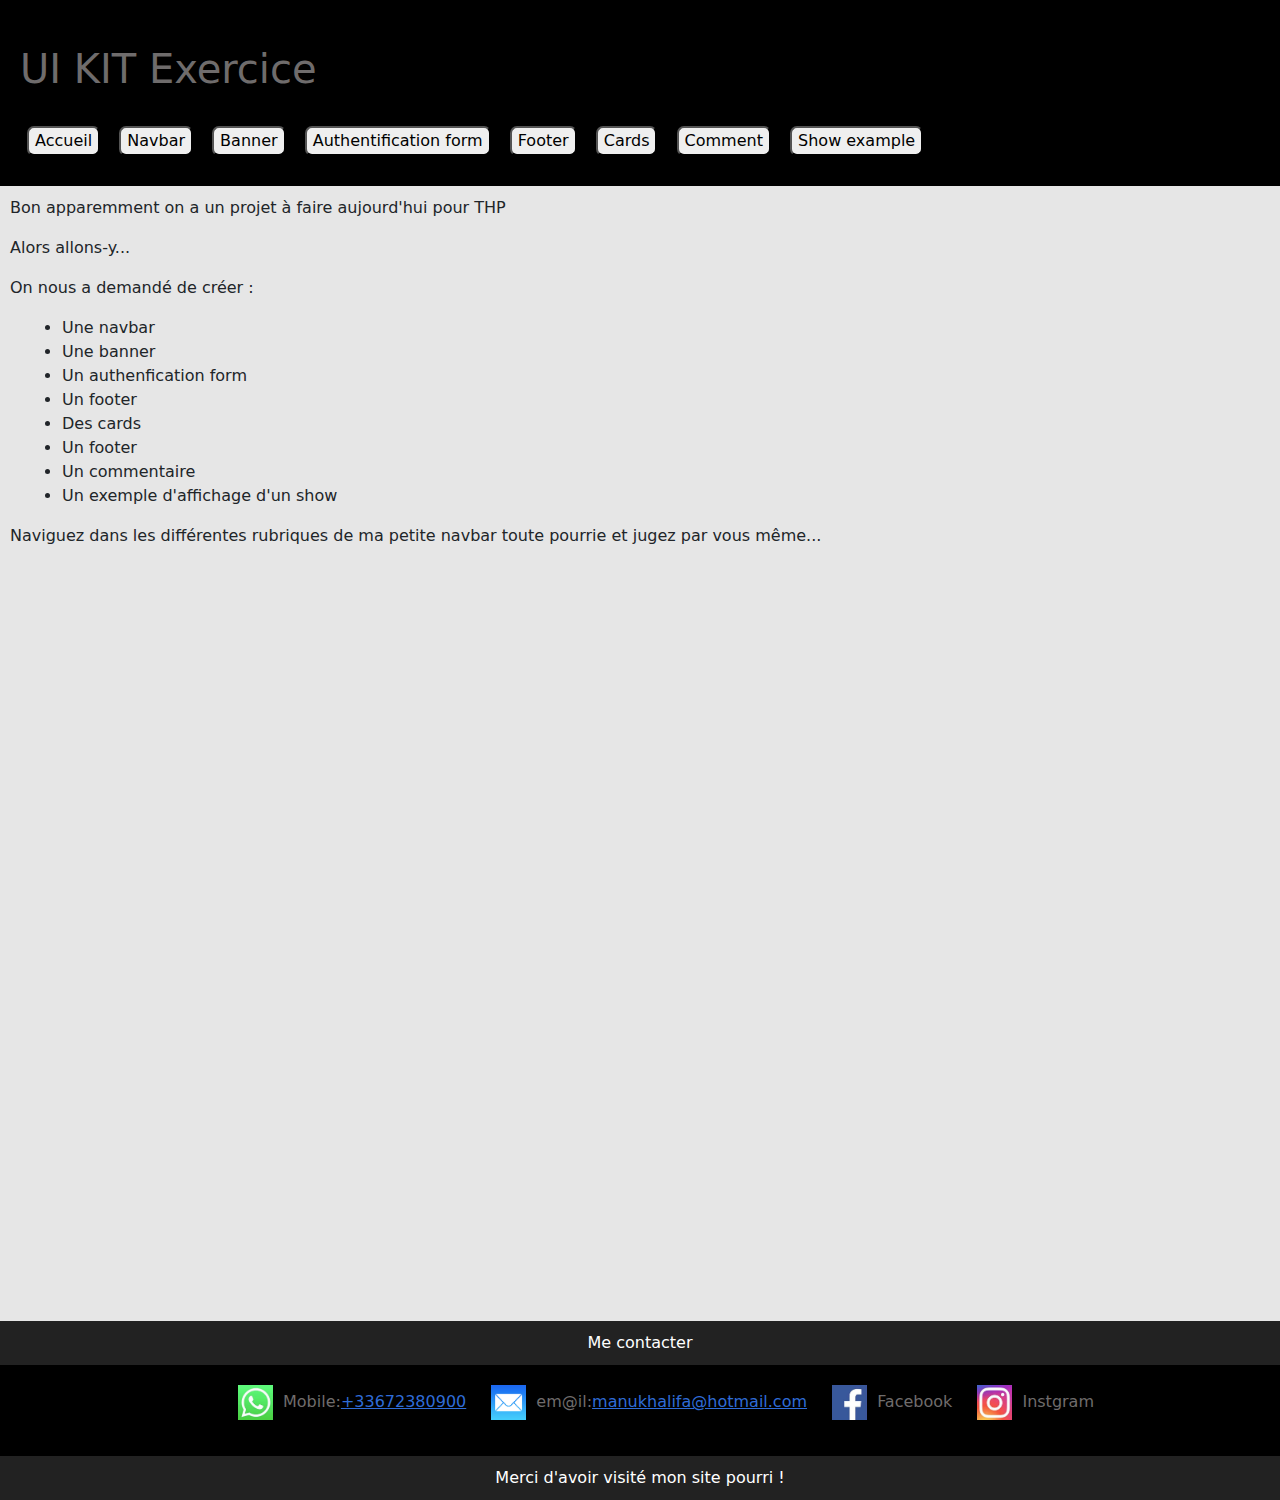
<file: index.html>
<!DOCTYPE html>
<html>
    <head>
        <title>UI_KIT_exercice</title>
        <meta charset="UTF-8">
        <meta name="description" content="UI_KIT_exercice">
        <meta name="author" content="Samuel">
        <meta name="keywords" content="HTML CSS">
                <!--Links to Css/Bootstrap-->
        <link rel="stylesheet" href="css/bootstrap.min.css">
        <link rel="stylesheet" href="css/style.css">

    </head>

    <body>
        <header>
            <nav>
                <div>
                    <div>
                        <h1>UI KIT Exercice</h1>
                    </div>
                    <div>
                        <button><a href="index.html">Accueil</a></button>
                        <button><a href="navbar.html">Navbar</a></button>
                        <button><a href="Banner.html">Banner</a></button>
                        <button><a href="authentification_form.html">Authentification form</a></button>
                        <button><a href="footer.html">Footer</a></button>
                        <button><a href="cards.html">Cards</a></button>
                        <button><a href="comment.html">Comment</a></button>
                        <button><a href="show-example.html">Show example</a></button>
                    </div>
                </div>
            <nav>
        </header>

        <main>  
            <div class="text">
                <p>Bon apparemment on a un projet à faire aujourd'hui pour THP</p>
                <p>Alors allons-y...</p>
                <p>On nous a demandé de créer :</p>
                <ul>
                    <li>Une navbar</li>
                    <li>Une banner</li>
                    <li>Un authenfication form</li>
                    <li>Un footer</li>
                    <li>Des cards</li>
                    <li>Un footer</li>
                    <li>Un commentaire</li>
                    <li>Un exemple d'affichage d'un show</li>
                </ul>
                <p>Naviguez dans les différentes rubriques de ma petite navbar toute pourrie et jugez par vous même...</p>
            </div>    
        </main>

        <footer>
            <div>
                <div class="begin_end_footer">Me contacter</div>
                <ul>
                    <li><img src="css/img_2.png" alt="whatsappLogo" />Mobile:<span class="join_me">+33672380900</span></li>
                    <li><img src="css/img_3.png" alt="mailLogo" />em@il:<span class="join_me">manukhalifa@hotmail.com</span></li>
                    <li><img src="css/img_4.png" alt="FacebookLogo" />Facebook</li>
                    <li><img src="css/img_5.png" alt="InstagramLogo" />Instgram</li>
                </ul>
            </div>
            <div class="begin_end_footer">Merci d'avoir visité mon site pourri !</div>
        </footer>
                <!--Link Javascript-->
        <script></script>
    </body>
    
  
</html>
</file>
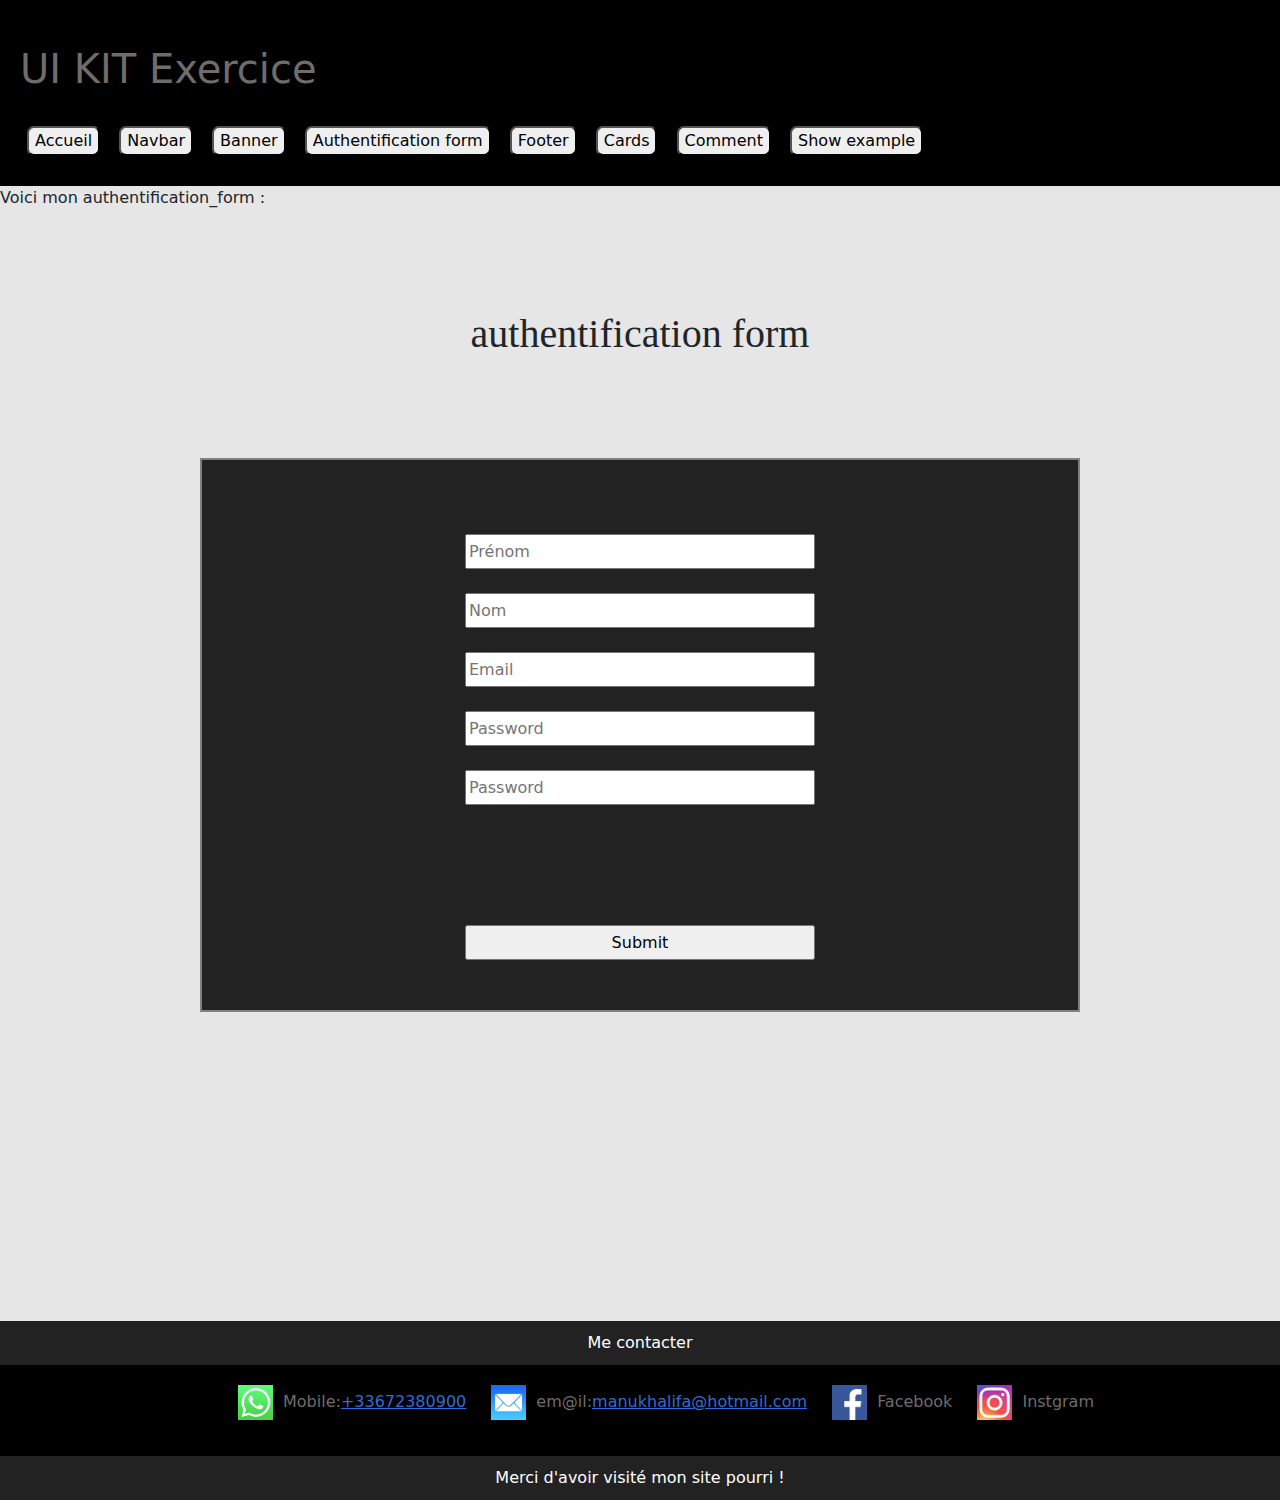
<file: authentification_form.html>
<!DOCTYPE html>
<html>
    <head>
        <title>UI_KIT_exercice</title>
        <meta charset="UTF-8">
        <meta name="description" content="UI_KIT_exercice">
        <meta name="author" content="Samuel">
        <meta name="keywords" content="HTML CSS">
                <!--Links to Css/Bootstrap-->
        <link rel="stylesheet" href="css/bootstrap.min.css"> 
        <link rel="stylesheet" href="css/style.css">
    </head>
    <body>
        <header>
            <nav>
                <h1>UI KIT Exercice</h1>
                <button><a href="index.html">Accueil</a></button>
                <button><a href="navbar.html">Navbar</a></button>
                <button><a href="Banner.html">Banner</a></button>
                <button><a href="authentification_form.html">Authentification form</a></button>
                <button><a href="footer.html">Footer</a></button>
                <button><a href="cards.html">Cards</a></button>
                <button><a href="comment.html">Comment</a></button>
                <button><a href="show-example.html">Show example</a></button>
            <nav>
        </header>

        <main>
            <div>
                <p>Voici mon authentification_form :</p>
            </div>
            <div class="authentification_form_title">
                <h1>authentification form</h1>
            </div>
            <div class="form">
                <form action="">
                    <label for=""></label><br><input type="text" placeholder="Prénom"><br>
                    <label for=""></label><br><input type="text" placeholder="Nom"><br>
                    <label for=""></label><br><input type="text" placeholder="Email"><br>
                    <label for=""></label><br><input type="text" placeholder="Password"><br>
                    <label for=""></label><br><input type="text" placeholder="Password"><br>
                    <br><br><br><br><br>
                    <input type="submit" value="Submit">
                </form>
            </div>
        </main>

        <footer>
            <div>
                <div class="begin_end_footer">Me contacter</div>
                <ul>
                    <li><img src="css/img_2.png" alt="whatsappLogo" />Mobile:<span class="join_me">+33672380900</span></li>
                    <li><img src="css/img_3.png" alt="mailLogo" />em@il:<span class="join_me">manukhalifa@hotmail.com</span></li>
                    <li><img src="css/img_4.png" alt="FacebookLogo" />Facebook</li>
                    <li><img src="css/img_5.png" alt="InstagramLogo" />Instgram</li>
                </ul>
            </div>
            <div class="begin_end_footer">Merci d'avoir visité mon site pourri !</div>
        </footer>
                <!--Link Javascript-->
        <script></script>
    </body>
</html>
</file>
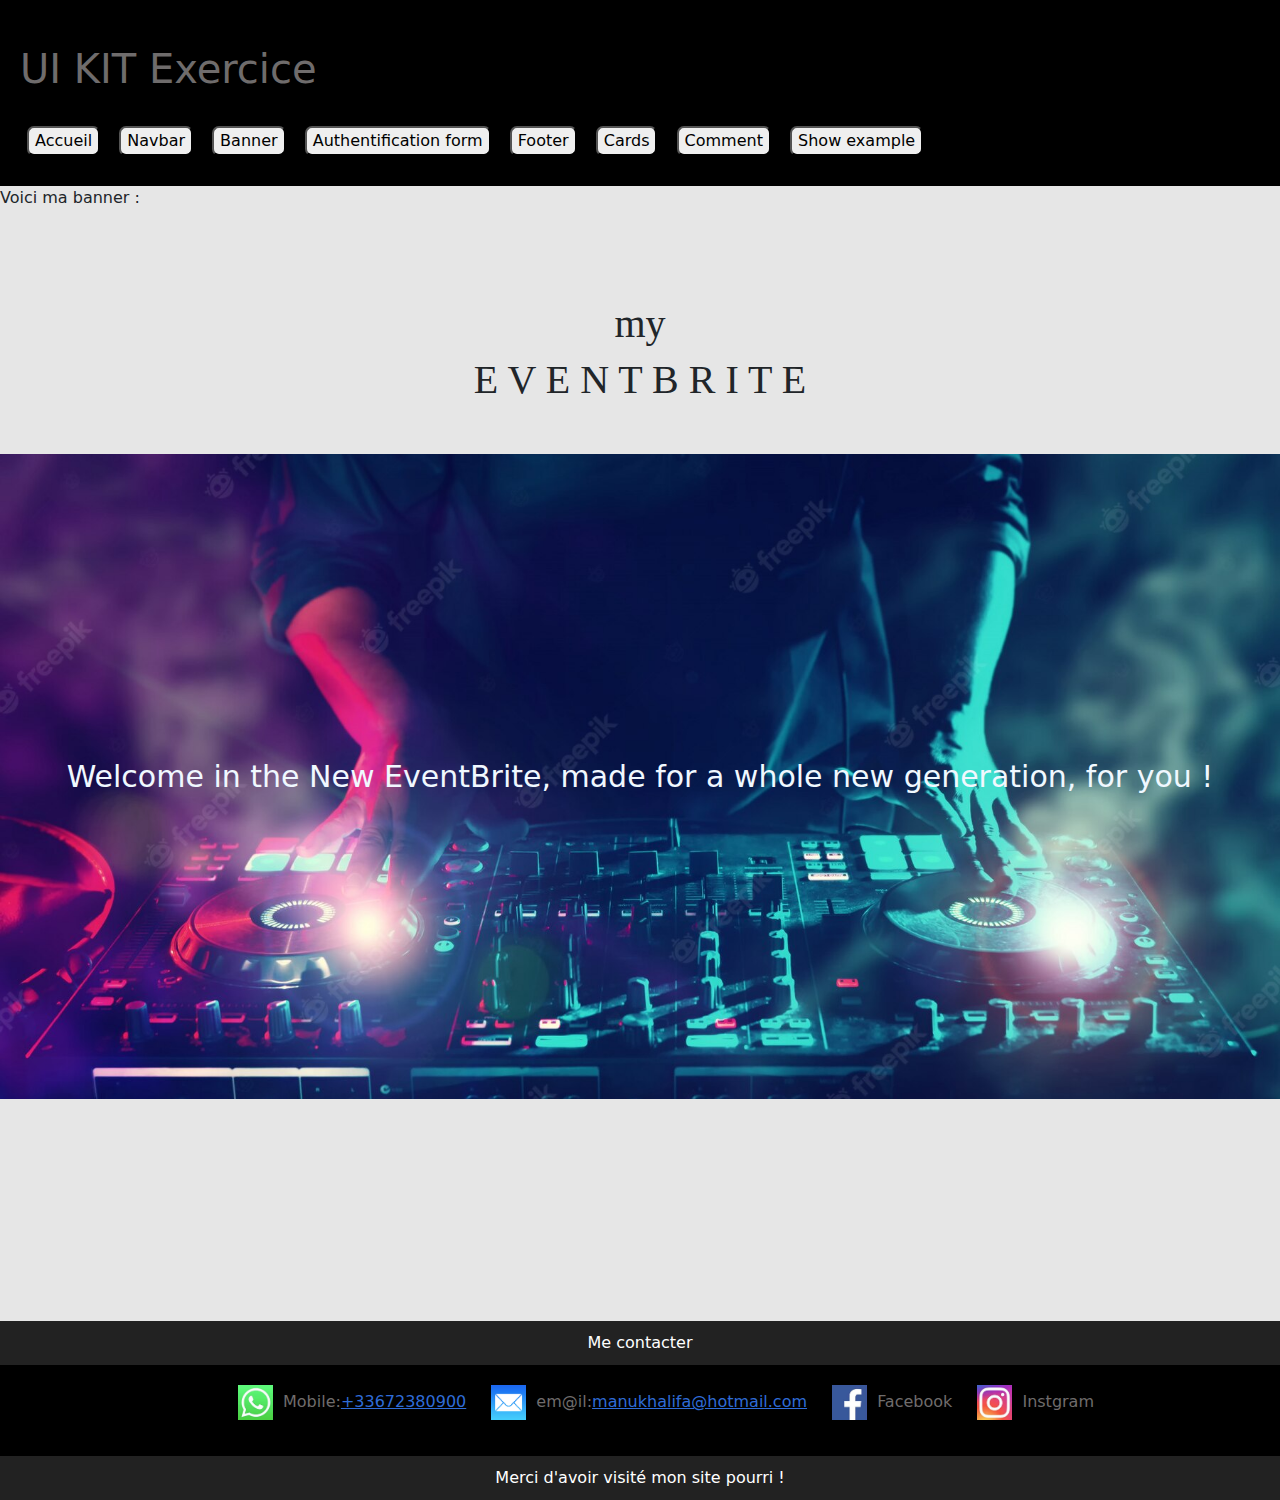
<file: banner.html>
<!DOCTYPE html>
<html>    
    <head>
        <title>UI_KIT_exercice</title>
        <meta charset="UTF-8">
        <meta name="description" content="UI_KIT_exercice">
        <meta name="author" content="Samuel">
        <meta name="keywords" content="HTML CSS">
                <!--Links to Css/Bootstrap-->
        <link rel="stylesheet" href="css/bootstrap.min.css"> 
        <link rel="stylesheet" href="css/style.css">
    </head>
    <body>
        <header>
            <nav>
                <h1>UI KIT Exercice</h1>
                <button><a href="index.html">Accueil</a></button>
                <button><a href="navbar.html">Navbar</a></button>
                <button><a href="Banner.html">Banner</a></button>
                <button><a href="authentification_form.html">Authentification form</a></button>
                <button><a href="footer.html">Footer</a></button>
                <button><a href="cards.html">Cards</a></button>
                <button><a href="comment.html">Comment</a></button>
                <button><a href="show-example.html">Show example</a></button>
            <nav>
        </header>

        <main>
            <div>
                <p>Voici ma banner :</p>
            </div>
            <br>
            <div class="title">
                <h1>my</h1>  
                <h1>E V E N T   B R I T E</h1>
            </div>
        
            <div class="sentence">
                Welcome in the New EventBrite, made for a whole new generation, for you !
            </div>
        </main>

        <footer>
            <div>
                <div class="begin_end_footer">Me contacter</div>
                <ul>
                    <li><img src="css/img_2.png" alt="whatsappLogo" />Mobile:<span class="join_me">+33672380900</span></li>
                    <li><img src="css/img_3.png" alt="mailLogo" />em@il:<span class="join_me">manukhalifa@hotmail.com</span></li>
                    <li><img src="css/img_4.png" alt="FacebookLogo" />Facebook</li>
                    <li><img src="css/img_5.png" alt="InstagramLogo" />Instgram</li>
                </ul>
            </div>
            <div class="begin_end_footer">Merci d'avoir visité mon site pourri !</div>
        </footer>
                <!--Link Javascript-->
        <script></script>
    </body>
</html>
</file>
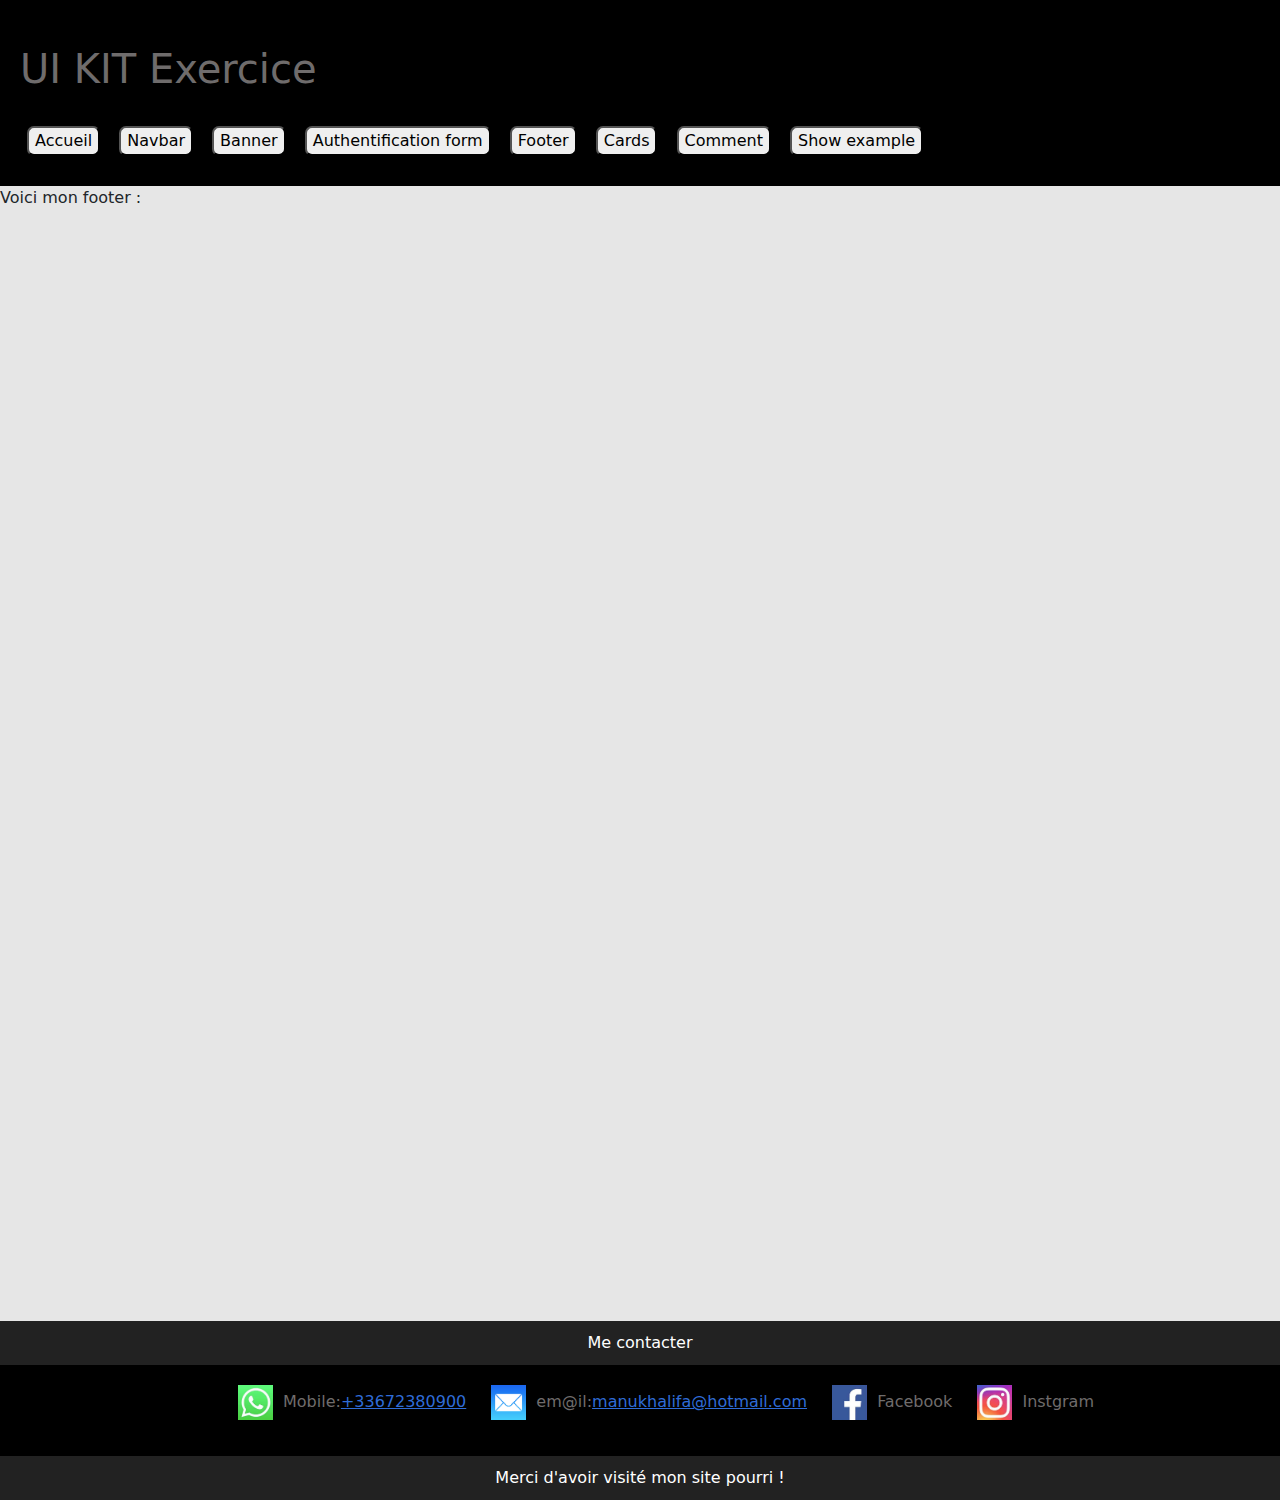
<file: comment.html>
<!DOCTYPE html>
<html>
    <head>
        <title>UI_KIT_exercice</title>
        <meta charset="UTF-8">
        <meta name="description" content="UI_KIT_exercice">
        <meta name="author" content="Samuel">
        <meta name="keywords" content="HTML CSS">
                <!--Links to Css/Bootstrap-->
        <link rel="stylesheet" href="css/bootstrap.min.css"> 
        <link rel="stylesheet" href="css/style.css">
    </head>
    <body>
        <header>
            <nav>
                <h1>UI KIT Exercice</h1>
                <button><a href="index.html">Accueil</a></button>
                <button><a href="navbar.html">Navbar</a></button>
                <button><a href="Banner.html">Banner</a></button>
                <button><a href="authentification_form.html">Authentification form</a></button>
                <button><a href="footer.html">Footer</a></button>
                <button><a href="cards.html">Cards</a></button>
                <button><a href="comment.html">Comment</a></button>
                <button><a href="show-example.html">Show example</a></button>
            <nav>
        </header>

        <main>
            <div>
                <p>Voici mon footer :</p>
            </div>
        </main>

        <footer>
            <div>
                <div class="begin_end_footer">Me contacter</div>
                <ul>
                    <li><img src="css/img_2.png" alt="whatsappLogo" />Mobile:<span class="join_me">+33672380900</span></li>
                    <li><img src="css/img_3.png" alt="mailLogo" />em@il:<span class="join_me">manukhalifa@hotmail.com</span></li>
                    <li><img src="css/img_4.png" alt="FacebookLogo" />Facebook</li>
                    <li><img src="css/img_5.png" alt="InstagramLogo" />Instgram</li>
                </ul>
            </div>
            <div class="begin_end_footer">Merci d'avoir visité mon site pourri !</div>
        </footer>
                <!--Link Javascript-->
        <script></script>
    </body>
</html>
</file>
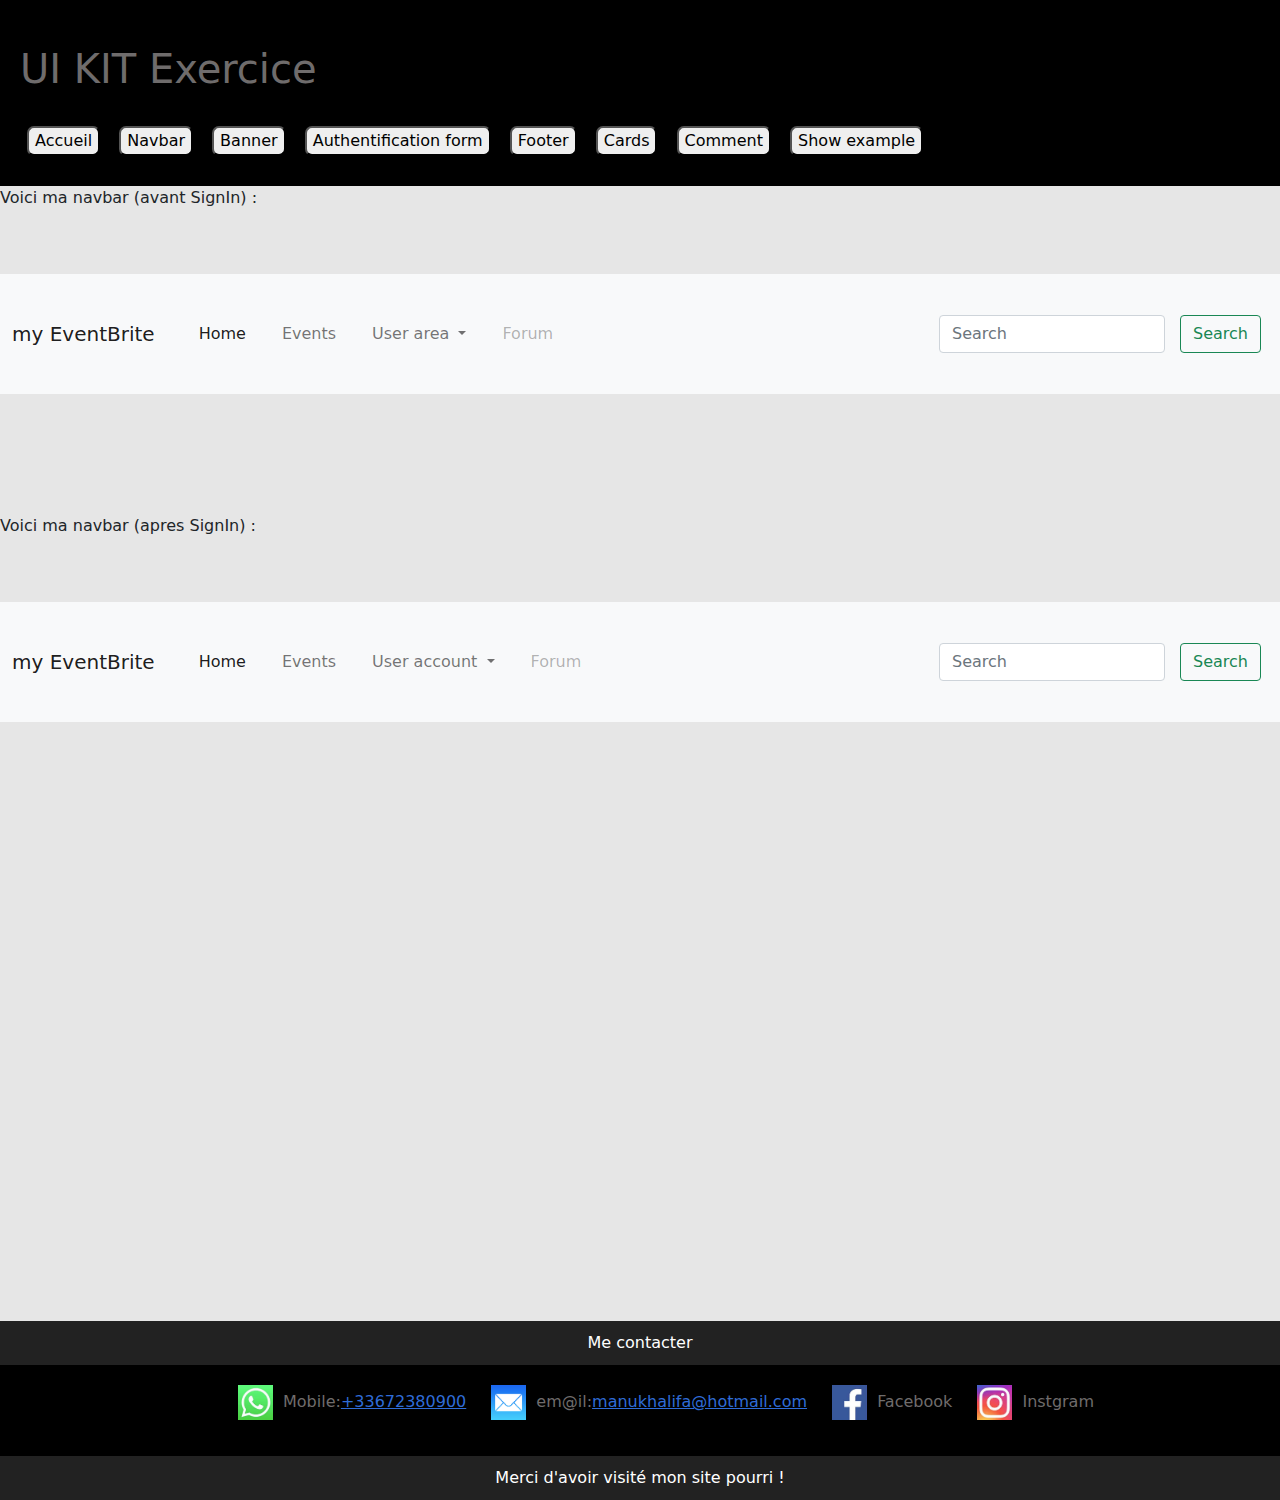
<file: navbar.html>
<!DOCTYPE html>
<html>
    <head>
        <title>UI_KIT_exercice</title>
        <meta charset="UTF-8">
        <meta name="description" content="UI_KIT_exercice">
        <meta name="author" content="Samuel">
        <meta name="keywords" content="HTML CSS">
                <!--Links to Css/Bootstrap and Javascript-->
        <script type="text/javascript" src="css/bootstrap.min.js"></script>
        <link rel="stylesheet" href="css/bootstrap.min.css"> 
        <link rel="stylesheet" href="css/style.css">
    </head>
    <body>
        <header>
            <nav>
                <h1>UI KIT Exercice</h1>
                <button><a href="index.html">Accueil</a></button>
                <button><a href="navbar.html">Navbar</a></button>
                <button><a href="Banner.html">Banner</a></button>
                <button><a href="authentification_form.html">Authentification form</a></button>
                <button><a href="footer.html">Footer</a></button>
                <button><a href="cards.html">Cards</a></button>
                <button><a href="comment.html">Comment</a></button>
                <button><a href="show-example.html">Show example</a></button>
            <nav>
        </header>

        <main>
            <div>
                <p>Voici ma navbar (avant SignIn) :</p>
            </div>
            <br>
            <br>
            <nav class="navbar navbar-expand-lg navbar-light bg-light" id="navbarExercice">
                <div class="container-fluid">
                  <a class="navbar-brand" href="#">my EventBrite</a>
                  <button class="navbar-toggler" type="button" data-bs-toggle="collapse" data-bs-target="#navbarScroll" aria-controls="navbarScroll" aria-expanded="false" aria-label="Toggle navigation">
                    <span class="navbar-toggler-icon"></span>
                  </button>
                  <div class="collapse navbar-collapse" id="navbarScroll">
                    <ul class="navbar-nav me-auto my-2 my-lg-0 navbar-nav-scroll" style="--bs-scroll-height: 100px;">
                      <li class="nav-item">
                        <a class="nav-link active" aria-current="page" href="#">Home</a>
                      </li>
                      <li class="nav-item">
                        <a class="nav-link" href="#">Events</a>
                      </li>
                      <li class="nav-item dropdown">
                        <a class="nav-link dropdown-toggle" href="#" id="navbarScrollingDropdown" role="button" data-bs-toggle="dropdown" aria-expanded="false">
                          User area
                        </a>
                        <ul class="dropdown-menu" aria-labelledby="navbarScrollingDropdown">
                          <li><a class="dropdown-item" href="#">SignIn</a></li>
                          <li><a class="dropdown-item" href="#">SignUp</a></li>
                          <li><hr class="dropdown-divider"></li>
                          <li><a class="dropdown-item" href="#">Something else here</a></li>
                        </ul>
                      </li>
                      <li class="nav-item">
                        <a class="nav-link disabled">Forum</a>
                      </li>
                    </ul>
                    <form class="d-flex">
                      <input class="form-control me-2" type="search" placeholder="Search" aria-label="Search">
                      <button class="btn btn-outline-success" type="submit">Search</button>
                    </form>
                  </div>
                </div>
            </nav>
            <br>
            <br>
            <br>
            <br>
            <br>
            <div>
                <p>Voici ma navbar (apres SignIn) :</p>
            </div>
            <br>
            <br>
            <nav class="navbar navbar-expand-lg navbar-light bg-light" id="navbarExercice">
                <div class="container-fluid">
                  <a class="navbar-brand" href="#">my EventBrite</a>
                  <button class="navbar-toggler" type="button" data-bs-toggle="collapse" data-bs-target="#navbarScroll" aria-controls="navbarScroll" aria-expanded="false" aria-label="Toggle navigation">
                    <span class="navbar-toggler-icon"></span>
                  </button>
                  <div class="collapse navbar-collapse" id="navbarScroll">
                    <ul class="navbar-nav me-auto my-2 my-lg-0 navbar-nav-scroll" style="--bs-scroll-height: 100px;">
                      <li class="nav-item">
                        <a class="nav-link active" aria-current="page" href="#">Home</a>
                      </li>
                      <li class="nav-item">
                        <a class="nav-link" href="#">Events</a>
                      </li>
                      <li class="nav-item dropdown">
                        <a class="nav-link dropdown-toggle" href="#" id="navbarScrollingDropdown" role="button" data-bs-toggle="dropdown" aria-expanded="false">
                          User account
                        </a>
                        <ul class="dropdown-menu" aria-labelledby="navbarScrollingDropdown">
                          <li><a class="dropdown-item" href="#">My profile</a></li>
                          <li><a class="dropdown-item" href="#">My events</a></li>
                          <li><a class="dropdown-item" href="#">My relations</a></li>
                          <li><hr class="dropdown-divider"></li>
                          <li><a class="dropdown-item" href="#">SignOut</a></li>
                        </ul>
                      </li>
                      <li class="nav-item">
                        <a class="nav-link disabled">Forum</a>
                      </li>
                    </ul>
                    <form class="d-flex">
                      <input class="form-control me-2" type="search" placeholder="Search" aria-label="Search">
                      <button class="btn btn-outline-success" type="submit">Search</button>
                    </form>
                  </div>
                </div>
            </nav>
        </main>

        <footer>
            <div>
                <div class="begin_end_footer">Me contacter</div>
                <ul>
                    <li><img src="css/img_2.png" alt="whatsappLogo" />Mobile:<span class="join_me">+33672380900</span></li>
                    <li><img src="css/img_3.png" alt="mailLogo" />em@il:<span class="join_me">manukhalifa@hotmail.com</span></li>
                    <li><img src="css/img_4.png" alt="FacebookLogo" />Facebook</li>
                    <li><img src="css/img_5.png" alt="InstagramLogo" />Instgram</li>
                </ul>
            </div>
            <div class="begin_end_footer">Merci d'avoir visité mon site pourri !</div>
        </footer>
                <!--Link Javascript-->
        <script></script>
    </body>
</html>
</file>
<file: css/style.css>
/* GENERAL */
body {
    margin:0px;
    background-color: rgb(230, 230, 230);
    max-width: auto;

}

a {
    text-decoration: none;
    color:black
}

.text {
    padding:10px;
}



/* HEADER-NAVBAR */
header {
    background-color: black;
    color: rgb(111, 108, 108);
    padding-bottom: 30px;
    padding-top: 20px;
    padding-left: 20px;
}

header h1 {
    padding-top: 25px;
    padding-bottom: 25px;
}

button {
    border-radius: 7px;
    margin-left: 7px;
    margin-right: 7px;
}


/* MAIN */



/* FOOTER */
footer {
    bottom: 0;
    margin-bottom:-600px;
    position:absolute;
    background-color: black;
    color: rgb(111, 108, 108);
    width: 100%;
}


.begin_end_footer {
    text-align: center;
    color: white;
    padding-top: 10px;
    padding-bottom: 10px;
    background-color: rgb(34, 34, 34);
}

footer ul {
    padding-bottom: 20px;
    padding-top: 20px;
    text-align: center;

}

li {
    margin-left: 20px;
}

.join_me {
    color: rgb(47, 108, 215);
    text-decoration: underline;
}

footer ul li {
    display: inline ;
}

footer img {
    height: 35px;
    width: 35px;
    margin-right: 10px;
}


/***************************************************************************************************/
/* EXERCICE_NAVBAR */
#navbarExercice {
    height: 120px;
}


/* EXERCICE_BANNER */
.title {
    text-align: center;
    font-family: copperplate;
    margin-top: 50px;
    margin-bottom: 50px;
}
.sentence {
    text-align: center;
    font-size: 30px;
    color: aliceblue;
    margin-top: 50px;
    margin-bottom: 50px;
    padding-top: 300px;
    padding-bottom: 300px;
    background-image: url("img_1.jpg");
    background-position: center;
    background-repeat: no-repeat;
    background-size: cover;
    height: auto;
    width: auto;
}


/* EXERCICE_AUTHENTIFICATION FORM */

.authentification_form_title h1 {
    font-family: copperplate;
    text-align: center;
    margin-top: 100px;
}

.form {
    text-align: center;
    padding-top: 50px;
    padding-bottom: 50px;
    margin-top: 100px;
    margin-left: 200px;
    margin-right: 200px;
    border: solid 2px grey;
    background-color: rgb(34, 34, 34);
}
.form input {
    width: 350px;
    height: 35px;
}


/* EXERCICE_FOOTER */



/* EXERCICE_CARDS */
.container_event_cards {
    display: flex;
    flex-wrap: wrap;
}


#event_cards {
    margin:10px;
}
</file>
